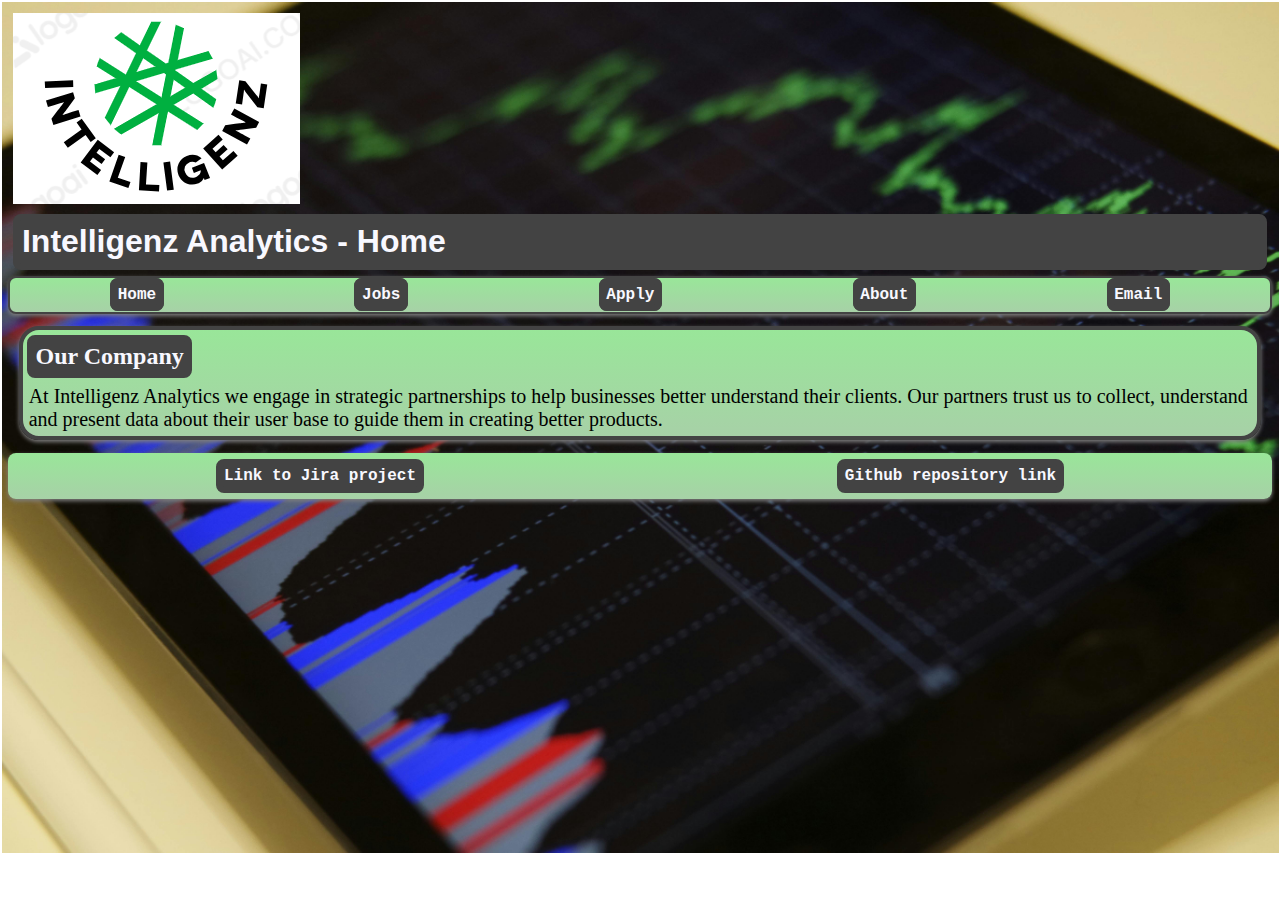
<file: project2/index.html>
<!DOCTYPE html>
<html lang="en">
  <head>
    <meta charset="UTF-8">
    <meta name="viewport" content="width=device-width, initial-scale=1.0">
    <title>Home</title>
    <link rel="stylesheet" href="styles/style.css">
  </head>
  <body>
    <header> <!-- Logo / Company Name-->
      <img id="logo" src="images/image.png" alt="Intelligenz logo">
      <h1>Intelligenz Analytics - Home</h1>
    </header>
    <nav class="menu"> <!-- Menu / Navigation-->
      <ul>
        <li> <a href="index.html">Home</a></li>
        <li> <a href="jobs.html">Jobs</a></li>
        <li> <a href="apply.php">Apply</a></li>
        <li> <a href="about.html">About</a></li>
        <li> <a href="mailto:intelligenzanalytics@gmail.com">Email</a></li>
      </ul>
      </nav>

      <!--Company description-->
      <div class="homepage_description">
        <h2>Our Company</h2>
        <p>At Intelligenz Analytics we engage in strategic partnerships to help businesses better understand their clients. Our partners trust us to collect, understand and present data about their user base to guide them in creating better products.</p>
      </div>

      <footer>

      <!--Links to Jira and Github projects-->
        <p><a href="https://intelligenzanalytics.atlassian.net/jira/software/projects/CA1/summary">Link to Jira project</a></p>
        <p><a href="https://github.com/JackHobbs104532329/COS10026-Assignment-1">Github repository link</a></p>
      </footer>
  </body>
</html>
</file>
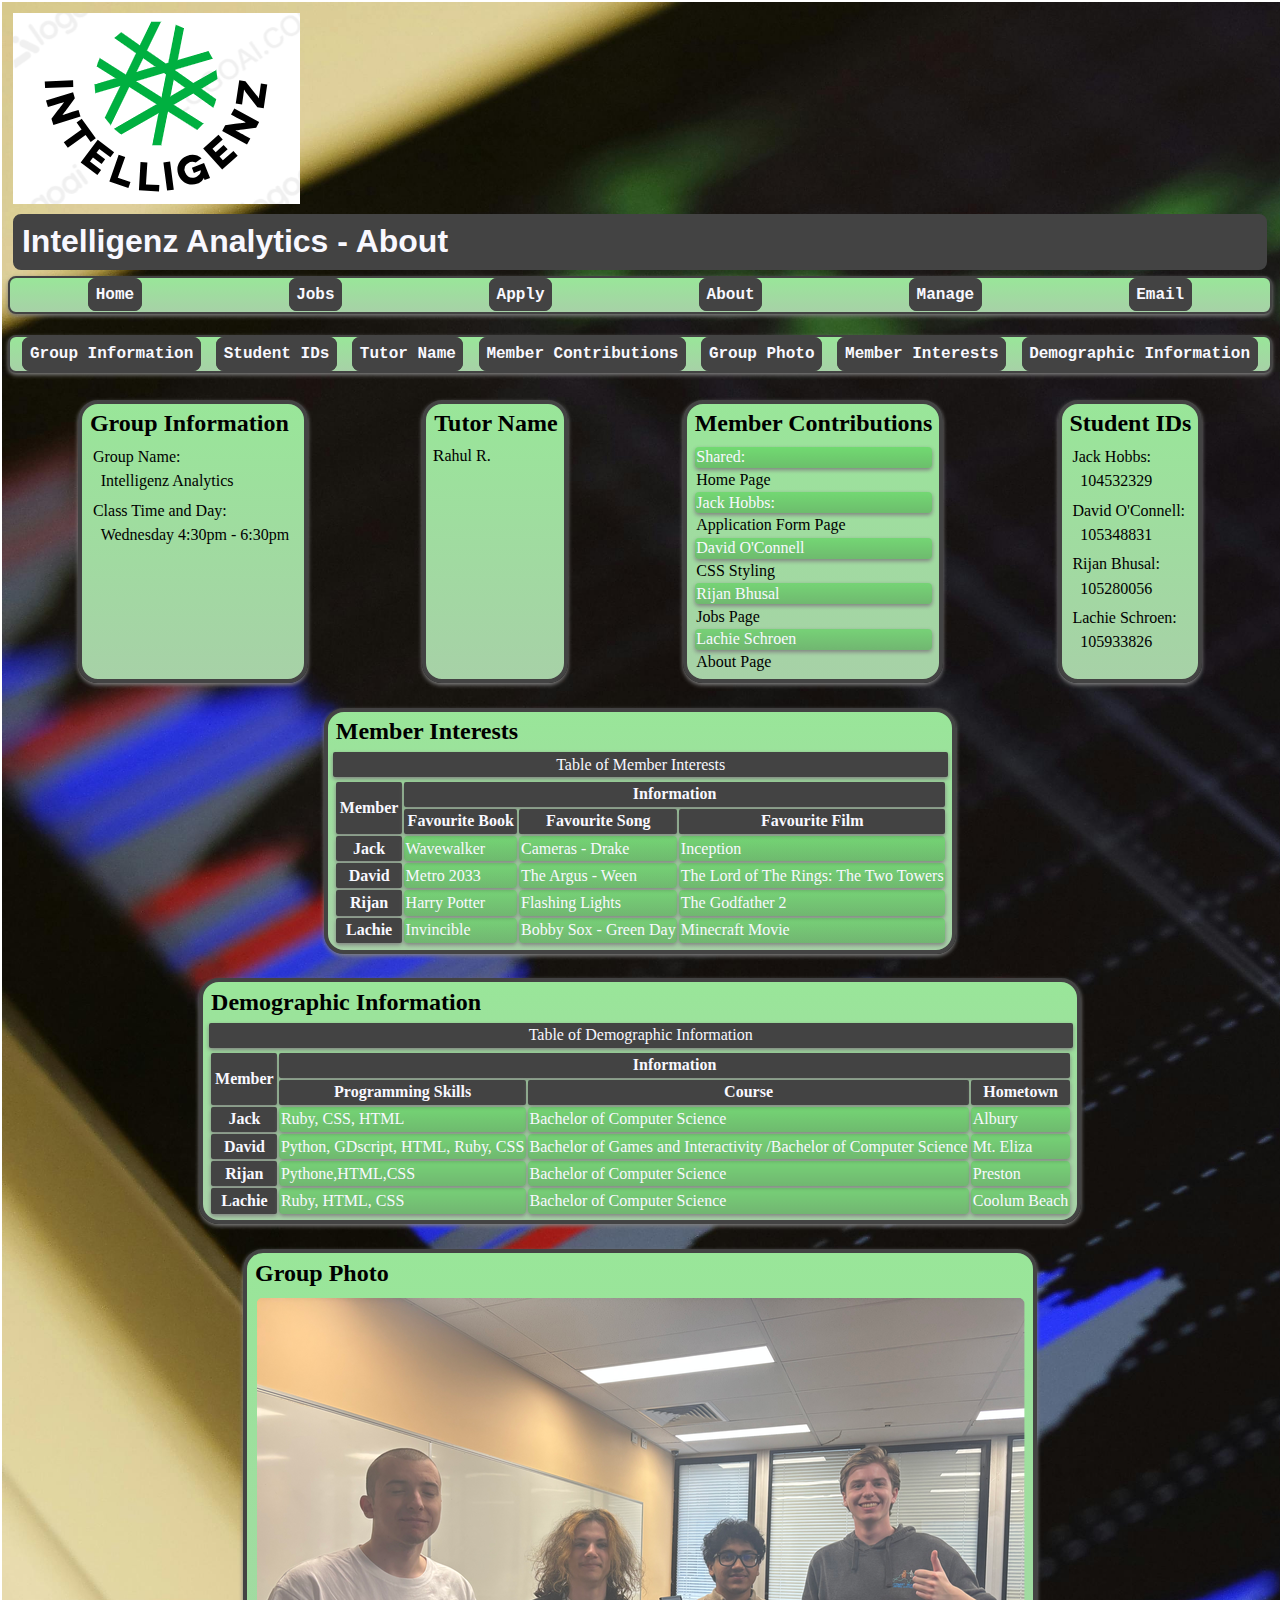
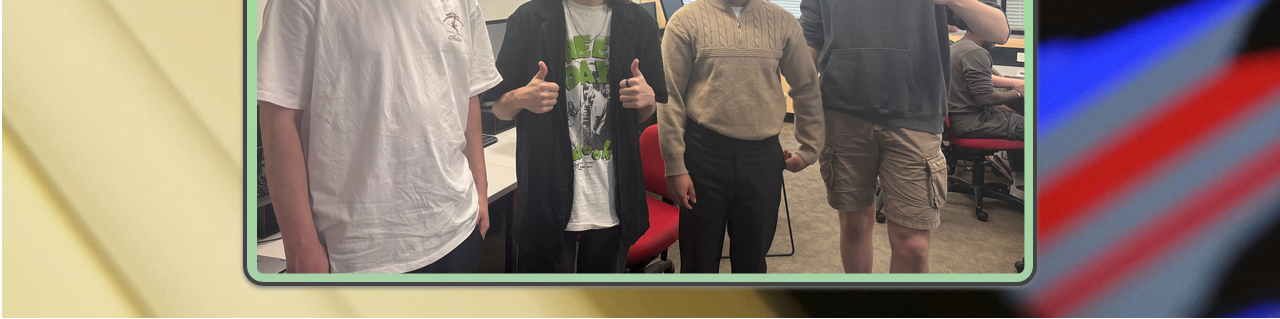
<file: project2/about.html>
<!DOCTYPE html>
<html lang="en">
<head>
  <meta charset="UTF-8">
  <meta name="viewport" content="width=device-width, initial-scale=1.0">
  <meta name="description" content="About page for Intelligenz Analytics">
  <meta name="keywords" content="About, Intelligenz Analytics">
  <meta name="author" content="Lachie Schroen">
  <title>About</title>
  <link rel="stylesheet" href="styles/style.css">
</head>

<body>
  <header> <!-- Logo / Company Name-->
    <img id="logo" src="images/image.png" alt="Intelligenz logo">
    <h1>Intelligenz Analytics - About</h1>
  </header>
  <nav class="menu"> <!-- Menu / Navigation-->
    <ul>
      <li> <a href="index.html">Home</a></li>
      <li> <a href="jobs.html">Jobs</a></li>
      <li> <a href="apply.php">Apply</a></li>
      <li> <a href="about.html">About</a></li>
      <li> <a href="manage.php">Manage</a></li>
      <li> <a href="mailto:intelligenzanalytics@gmail.com">Email</a></li>
    </ul>
    </nav>
<br>
  
  <!--In-page nav menu-->
  <nav class="menu">
    <ul>
      <li> <a href="#information">Group Information</a></li>
      <li> <a href="#studentid">Student IDs</a></li>
      <li> <a href="#tutor">Tutor Name</a></li>
      <li> <a href="#contributions">Member Contributions</a></li>
      <li> <a href="#photo">Group Photo</a></li>
      <li> <a href="#interests">Member Interests</a></li>
      <li> <a href="#demographic">Demographic Information</a></li>
    </ul>
  </nav>

  <!--Class group info-->
  <div id="sections">
    <section id="information">
      <h2>Group Information</h2>
        <ul>
          <li>Group Name:
            <ul>
              <li>Intelligenz Analytics</li>
            </ul>
          </li>
          <li>Class Time and Day:
            <ul>
              <li>Wednesday 4:30pm - 6:30pm</li>
            </ul>
          </li>
        </ul>
    </section>

    <!--Student IDs-->
    <section id="studentid">
      <h2>Student IDs</h2>
        <ul>
          <li>Jack Hobbs:
            <ul>
              <li>104532329</li>
            </ul>
          </li>
          <li>David O'Connell:
            <ul>
              <li>105348831</li>
            </ul>
          </li>
          <li>Rijan Bhusal:
            <ul>
              <li>105280056</li>
            </ul>
          </li>
          <li>Lachie Schroen:
            <ul>
              <li>105933826</li>
            </ul>
          </li>
        </ul>
    </section>

    <!--Tutor-->
    <section id="tutor">
      <h2>Tutor Name</h2>
      <p>Rahul R.</p>
    </section>

    <!--Group member roles-->
    <section id="contributions">
      <h2>Member Contributions</h2>
        <dl>
          <dt>Shared:</dt>
          <dd>Home Page</dd>
          <dt>Jack Hobbs:</dt>
          <dd>Application Form Page</dd>
          <dt>David O'Connell</dt>
          <dd>CSS Styling</dd>
          <dt>Rijan Bhusal</dt>
          <dd>Jobs Page</dd>
          <dt>Lachie Schroen</dt>
          <dd>About Page</dd>
        </dl>
    </section>

    <!--Group photo-->
    <section id="photo">
      <h2>Group Photo</h2>
        <a href="images/group.png"> <img src="images/group.png" alt="Placeholder Image"></a>
    </section>

    <!--Member interests table-->
    <section id="interests">
      <h2>Member Interests</h2>
        <table>
          <caption>Table of Member Interests</caption>
          <!--Table header-->
            <thead>
              <tr>
                <th rowspan="2" scope="col">Member</th>
                <th colspan="3" scope="col">Information</th>
              </tr>
              <tr>
                <th scope="col">Favourite Book</th>
                <th scope="col">Favourite Song</th>
                <th scope="col">Favourite Film</th>
              </tr>
          </thead>
          <tbody>
              <tr>
                <th scope="row">Jack</th>
                <td>Wavewalker</td>
                <td>Cameras - Drake</td>
                <td>Inception</td>
              </tr>
              <tr>
                <th scope="row">David</th>
                <td>Metro 2033</td>
                <td>The Argus - Ween</td>
                <td>The Lord of The Rings: The Two Towers</td>
              </tr>
              <tr>
                <th scope="row">Rijan</th>
                <td>Harry Potter</td>
                <td>Flashing Lights</td>
                <td>The Godfather 2</td>
              </tr>
              <tr>
              <th scope="row">Lachie</th>
                <td>Invincible</td>
                <td>Bobby Sox - Green Day</td>
                <td>Minecraft Movie</td>
              </tr>
          </tbody>
          <tfoot>
          </tfoot>
        </table>
    </section>

    <!--Member demographic and programming experience table-->
    <section id="demographic">
      <h2>Demographic Information</h2>
      <table>
        <caption>Table of Demographic Information</caption>
          <thead>
            <tr>
              <th rowspan="2" scope="col">Member</th>
              <th colspan="3" scope="col">Information</th>
            </tr>
            <tr>
              <th scope="col">Programming Skills</th>
              <th scope="col">Course</th>
              <th scope="col">Hometown</th>
            </tr>
        </thead>
        <tbody>
            <tr>
              <th scope="row">Jack</th>
              <td>Ruby, CSS, HTML</td>
              <td>Bachelor of Computer Science</td>
              <td>Albury</td>
            </tr>
            <tr>
              <th scope="row">David</th>
              <td>Python, GDscript, HTML, Ruby, CSS</td>
              <td>Bachelor of Games and Interactivity /Bachelor of Computer Science</td>
              <td>Mt. Eliza</td>
            </tr>
            <tr>
              <th scope="row">Rijan</th>
              <td>Pythone,HTML,CSS</td>
              <td>Bachelor of Computer Science</td>
              <td>Preston</td>
            </tr>
            <tr>
            <th scope="row">Lachie</th>
              <td>Ruby, HTML, CSS</td>
              <td>Bachelor of Computer Science</td>
              <td>Coolum Beach</td>
            </tr>
        </tbody>
        <tfoot>
        </tfoot>
      </table>
    </section>
  </div>
</body>
</html>
</file>
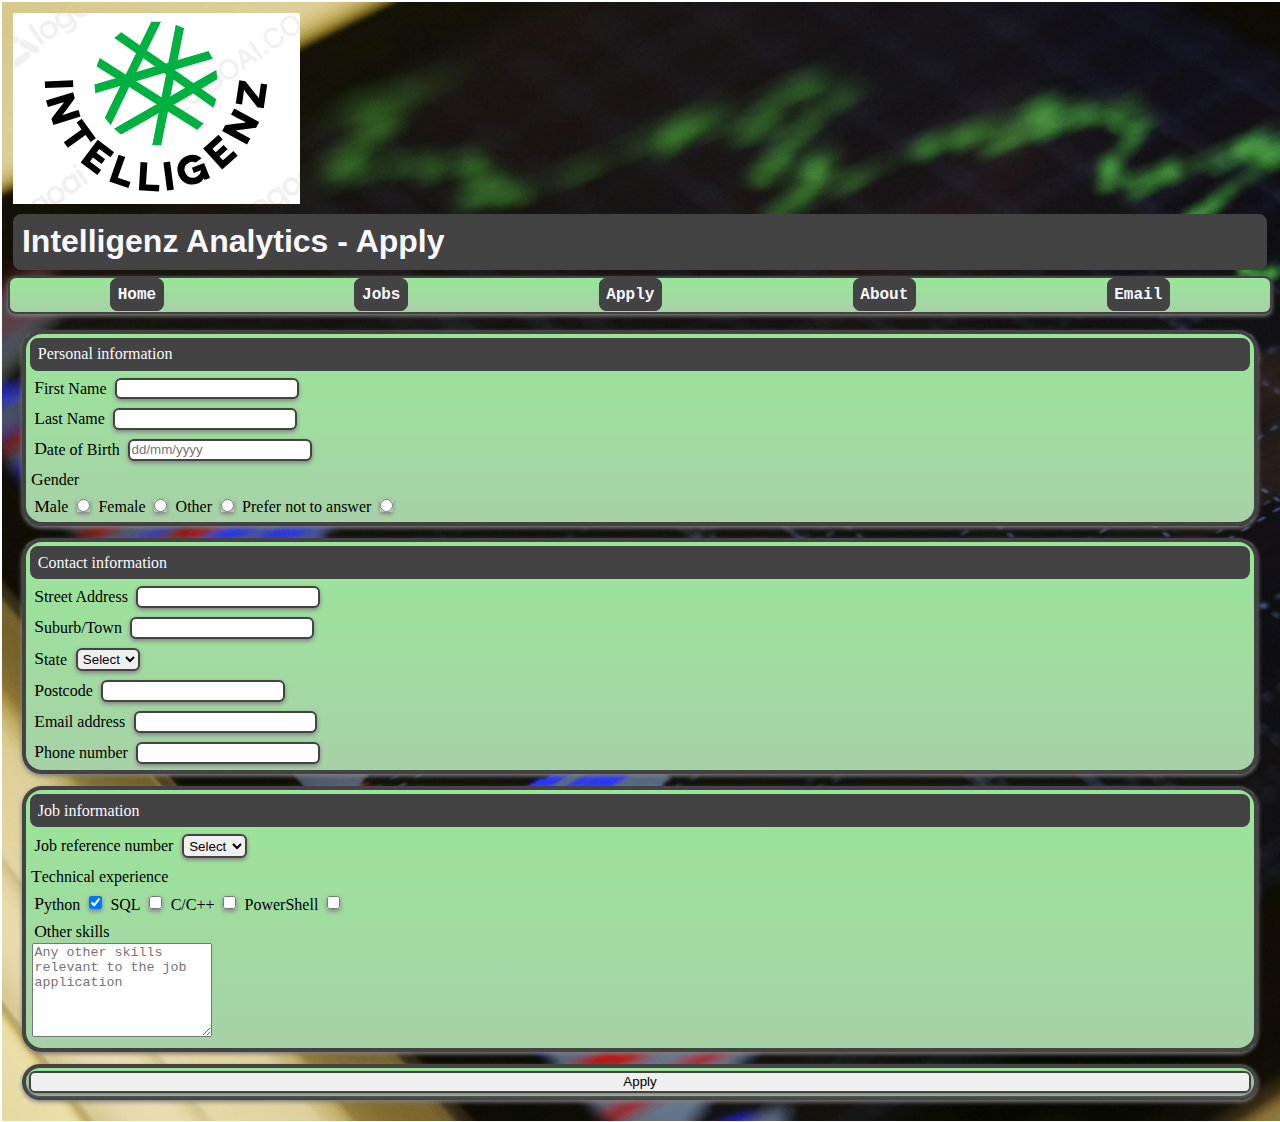
<file: project2/apply.html>
<!DOCTYPE html>
<html lang="en">
  <head>
    <meta charset="UTF-8">
    <meta name="viewport" content="width=device-width, initial-scale=1.0">
    <title>Apply</title>
    <link rel="stylesheet" href="styles/style.css">
  </head>
  <body>
    <header> <!-- Logo / Company Name-->
      <img id="logo" src="images/image.png" alt="Intelligenz logo">
      <h1>Intelligenz Analytics - Apply</h1>
    </header>

    <!-- Menu / Navigation-->
    <nav class="menu"> 
      <ul>
        <li> <a href="index.html">Home</a></li>
        <li> <a href="jobs.html">Jobs</a></li>
        <li> <a href="apply.html">Apply</a></li>
        <li> <a href="about.html">About</a></li>
        <li> <a href="mailto:intelligenzanalytics@gmail.com">Email</a></li>
      </ul>
      </nav>

    <!--Form-->
    <form method="post" action="process_eoi.php">
      <!--Personal information box-->
      <fieldset class="personalinformation">
        <legend>Personal information</legend>
        <p><label for="firstname">First Name</label>
          <input type="text" name="firstname" id="firstname" pattern="[A-za-z]{1,20}" required>
        </p>

        <p><label for="lastname">Last Name</label>
          <input type="text" name="lastname" id="lastname" pattern="[A-za-z{1,20}]" required>
        </p>

        <p><label for="dob">Date of Birth</label>
          <input type="text" id="dob" name="dob" placeholder="dd/mm/yyyy" pattern="\d{1,2}\/\d{1,2}\/\d{4}" required>
        </p>
        
        <!--Gender-->
        <p>Gender</p>
        <p><label for="male">Male</label>
          <input type="radio" id="male" name="gender" value="male" required>
        <label for="female">Female</label>
          <input type="radio" id="female" name="gender" value="female">
        <label for="other">Other</label>
          <input type="radio" id="other" name="gender" value="other">
        <label for="notgiven">Prefer not to answer</label>
          <input type="radio" id="notgiven" name="gender" value="none">
        </p>
      </fieldset>

      <!--Contact information box-->
      <fieldset class="contactinformation">
        <legend>Contact information</legend>
        <p><label for="address">Street Address</label>
          <input type="text" id="address" name="address" pattern="[A-Za-z0-9 ]{1,40}" required>
        <p><label for="suburb">Suburb/Town</label>
          <input type="text" id="suburb" name="suburb" pattern="[A-Za-z0-9 ]{1,40}" required>
        
        
        <!--State selection-->
        <p><label for="state">State</label>
          <select name="state" id="state" required>
            <option value="">Select</option>
            <option value="vic">VIC</option>
            <option value="nsw">NSW</option>
            <option value="qld">QLD</option>
            <option value="nt">NT</option>
            <option value="wa">WA</option>
            <option value="sa">SA</option>
            <option value="tas">TAS</option>
            <option value="act">ACT</option>
          </select>
        </p>
        
        <!--Postcode, email, and Phone number text inputs-->
        <p><label for="postcode">Postcode</label>
          <input type="text" name="postcode" id="postcode" pattern="[0-9]{1}[2-9]{1}[0-4]{1}[0-4]{1}" required>
        </p>
        <p><label for="email">Email address</label>
          <input id="email" type="email" name="email" required>
        </p>
        <p><label for="phone">Phone number</label>
          <input type="text" id="phone" name="phone" pattern="[0-9 ]{8,14}" required>
        </p>
      </fieldset>

      <!--Job information box-->
      <fieldset class="jobinformation">
        <legend>Job information</legend>
        <p><label for="jobnumber">Job reference number</label> <!--JOB REFERENCE NUMBERS WILL BE 5 ALPHANUMERIC CHARACTERS-->
          <select name="jobnumber" id="jobnumber" required>
            <option value="">Select</option>
            <option value="dataanalyst">100</option>
            <option value="servertechnician">101</option>
          </select>
        </p>

        <!--Programming languages checkboxes-->
        <p>Technical experience</p>
        <p><label for="python">Python</label>
          <input type="checkbox" id="python" name="experience[]" value="python" checked="checked">
        <label for="sql">SQL</label>
          <input type="checkbox" id="sql" name="experience[]" value="sql">
        <label for="c">C/C++</label>
          <input type="checkbox" id="c" name="experience[]" value="c">
        <label for="powershell">PowerShell</label>
          <input type="checkbox" id="powershell" name="experience[]" value="powershell">
        </p>

        <!--Optional textarea for any other skills-->
        <p><label>Other skills<br></label>
          <textarea name="skills" rows="6" placeholder="Any other skills relevant to the job application"></textarea>
        </p>
      </fieldset>

      <!--Form submit button-->
      <p id="submit"><input type="submit" value="Apply"></p>
    </form>
  </body>
</html>
</file>
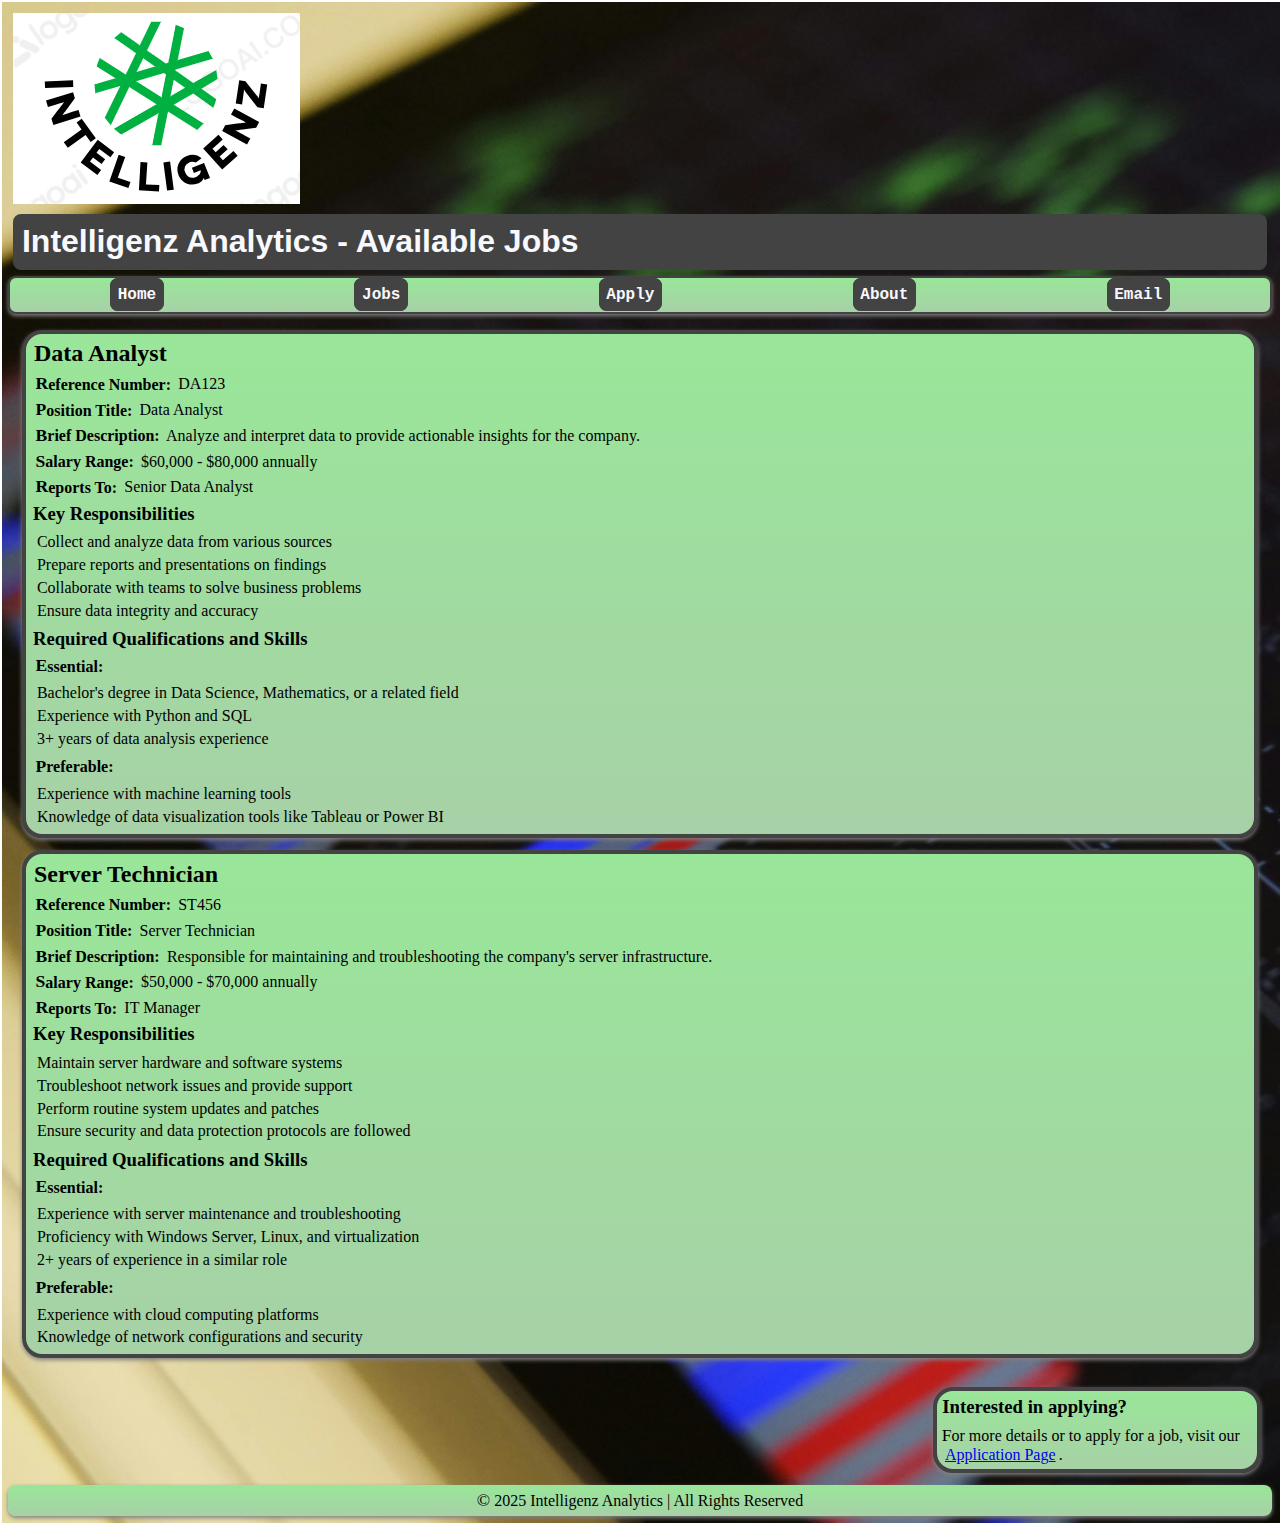
<file: project2/jobs.html>
<!DOCTYPE html>
<html lang="en">
  <head>
    <meta charset="UTF-8">
    <meta name="viewport" content="width=device-width, initial-scale=1.0">
    <title>Available Jobs - Intelligenz Analytics</title>
    <link rel="stylesheet" href="styles/style.css">
  </head>
  <body>
    <!-- Header with Company Logo and Name -->
    <header> 
      <img id="logo" src="images/image.png" alt="Intelligenz logo">
      <h1>Intelligenz Analytics - Available Jobs</h1>
    </header>

    <!-- Menu / Navigation -->
    <nav class="menu">
      <ul>
        <li><a href="index.html">Home</a></li>
        <li><a href="jobs.html">Jobs</a></li>
        <li><a href="apply.html">Apply</a></li>
        <li><a href="about.html">About</a></li>
        <li><a href="mailto:intelligenzanalytics@gmail.com">Email</a></li>
      </ul>
    </nav>

    <!-- Main Content Section -->
    <main>
      <section>
        <h2>Data Analyst</h2>
        <p><strong>Reference Number:</strong> DA123</p>
        <p><strong>Position Title:</strong> Data Analyst</p>
        <p><strong>Brief Description:</strong> Analyze and interpret data to provide actionable insights for the company.</p>
        <p><strong>Salary Range:</strong> $60,000 - $80,000 annually</p>
        <p><strong>Reports To:</strong> Senior Data Analyst</p>

        <h3>Key Responsibilities</h3>
        <ul>
          <li>Collect and analyze data from various sources</li>
          <li>Prepare reports and presentations on findings</li>
          <li>Collaborate with teams to solve business problems</li>
          <li>Ensure data integrity and accuracy</li>
        </ul>

        <h3>Required Qualifications and Skills</h3>
        <p><strong>Essential:</strong></p>
        <ul>
          <li>Bachelor's degree in Data Science, Mathematics, or a related field</li>
          <li>Experience with Python and SQL</li>
          <li>3+ years of data analysis experience</li>
        </ul>
        <p><strong>Preferable:</strong></p>
        <ul>
          <li>Experience with machine learning tools</li>
          <li>Knowledge of data visualization tools like Tableau or Power BI</li>
        </ul>
      </section>

      <section>
        <h2>Server Technician</h2>
        <p><strong>Reference Number:</strong> ST456</p>
        <p><strong>Position Title:</strong> Server Technician</p>
        <p><strong>Brief Description:</strong> Responsible for maintaining and troubleshooting the company's server infrastructure.</p>
        <p><strong>Salary Range:</strong> $50,000 - $70,000 annually</p>
        <p><strong>Reports To:</strong> IT Manager</p>

        <h3>Key Responsibilities</h3>
        <ul>
          <li>Maintain server hardware and software systems</li>
          <li>Troubleshoot network issues and provide support</li>
          <li>Perform routine system updates and patches</li>
          <li>Ensure security and data protection protocols are followed</li>
        </ul>

        <h3>Required Qualifications and Skills</h3>
        <p><strong>Essential:</strong></p>
        <ul>
          <li>Experience with server maintenance and troubleshooting</li>
          <li>Proficiency with Windows Server, Linux, and virtualization</li>
          <li>2+ years of experience in a similar role</li>
        </ul>
        <p><strong>Preferable:</strong></p>
        <ul>
          <li>Experience with cloud computing platforms</li>
          <li>Knowledge of network configurations and security</li>
        </ul>
      </section>
    </main>

    <!-- Aside with Job Application Link -->
    <aside>
      <h3>Interested in applying?</h3>
      <p>For more details or to apply for a job, visit our <a href="apply.html">Application Page</a>.</p>
    </aside>

    <!-- Footer -->
    <footer>
      <p>&copy; 2025 Intelligenz Analytics | All Rights Reserved</p>
    </footer>
  </body>
</html>
</file>
<file: project2/styles/style.css>
/*
filename: style.css
author: David O'Connell
created: 
last modified: 14th April 2025
description: CSS styling for index.html, apply.html, about.html, & jobs.html
*/

/* Colours used (in rgba)

/* *Universal element Stying */
* {
    padding: 0.1em;
    margin: 0.1em;
}

/* Element Styling */
body {
    font-family: 'Times New Roman', Times, serif;
    font-style: normal;
    color: black;
    background-image: url("images/index-background.jpg"); /* Image courtesy of 'Burak The Weekender' on pexels! */
    background-repeat: no-repeat;
    background-size: cover;
}

aside {
    width: 25%;
    float: right;
    margin: 1% 1% 1% 1%;
    background: linear-gradient(to top,rgba(167, 209, 167) , rgb(153, 230, 153));
    border-radius: 20px;
    box-shadow: 0px 2px 4px gray;
    border: 4px solid rgba(67,67,67);
    display: flex;
    justify-content: space-around;
    flex-direction: column;
    align-items: flex-start;
}

footer {
    display: flex;
    justify-content: space-around;
    flex-direction: row;
    align-items: flex-end;
    clear: right;
}
footer a {
    text-decoration: none;
    border: 6px solid rgba(67,67,67);
    background-color: rgba(67,67,67);
    border-radius: 8px;
    color: ghostwhite;
    font-family: 'Courier New', Courier, monospace;
    font-weight: bold;
    display: flex;
}

h1 {
    font-family: 'Lucida Sans', 'Lucida Sans Regular', 'Lucida Grande', 'Lucida Sans Unicode', Geneva, Verdana, sans-serif;
    border: 6px solid rgba(67,67,67);
    background-color: rgba(67,67,67);
    border-radius: 8px;
    color: ghostwhite;
    display: flex;
    justify-content: left;
    align-items: flex-start;
}

section {
    margin: 1% 1% 1% 1%;
    background: linear-gradient(to top,rgba(167, 209, 167) , rgb(153, 230, 153));
    border-radius: 20px;
    box-shadow: 0px 2px 4px gray;
    border: 4px solid rgba(67,67,67);
    padding-left: 3px;
}
section li {
    padding-left: 3px;
    list-style-type: none;
}

fieldset legend {
    margin: 0.2% 0.2% 0.2% 0.2%;
    text-decoration: none;
    border: 6px solid rgba(67,67,67);
    background-color: rgba(67,67,67);
    border-radius: 8px;
    color: ghostwhite;
    float: left;
}

/* #id Styling */
#sections {
    display: flex;
    justify-content: space-around;
    flex-direction: row;
    flex-wrap: wrap;
    border-radius: 8px;
    margin: 1% 1% 1% 1%;
}

/*About Page Sections*/
#sections li {
    list-style-type: none;
}
#information {
    display: flex;
    flex-direction: column;
    order: -3
}
#tutor {
    display: flex;
    flex-direction: column;
    order: -2
}
#contributions {
    display: flex;
    flex-direction: column;
    order: -1
}

#photo {
    display: flex;
    flex-direction: column;
    order: 3
}
#photo img {
    border-radius: 8px;
    max-width: 100%;
    height: auto;
    width: auto;
    float: right;
}

#studentid {
    display: flex;
    flex-direction: column;
    order: 0
}
#interests {
    display: flex;
    flex-direction: column;
    order: 1
}
#demographic {
    display: flex;
    flex-direction: column;
    order: 2
}


/* .class Styling */
.menu h1 {
    font-family: 'Lucida Sans', Lucida, monospace;
}
.menu {
    background-color: ghostwhite;
    font-family: 'Lucida Sans', Lucida, monospace;
    border: 2px solid rgba(67,67,67);
}
.menu ul{
    color:rgba(67,67,67);
    font-weight: bold;
    opacity: 100%;
    display: flex;
    justify-content: space-around;
    align-items: normal;
    flex-direction: row;
}
.menu ul li {
    text-decoration: none;
    list-style-type: none;
    opacity: 100%;
    font-family: 'Courier New', Courier, monospace;
}
.menu ul li a {
    text-decoration: none;
    border: 6px solid rgba(67,67,67);
    background-color: rgba(67,67,67);
    border-radius: 8px;
    color: ghostwhite;
}

.homepage_description {
    margin: 1% 1% 1% 1%;
    background: linear-gradient(to top,rgba(167, 209, 167) , rgb(153, 230, 153));
    border-radius: 20px;
    box-shadow: 0px 2px 4px gray;
    border: 4px solid rgba(67,67,67);
    display: flex;
    flex-wrap: wrap;
}

.homepage_description h2 {
    margin: 0.2% 0.2% 0.2% 0.2%;
    text-decoration: none;
    border: 6px solid rgba(67,67,67);
    background-color: rgba(67,67,67);
    border-radius: 8px;
    color: ghostwhite;
    float: left;
    text-align: center;
    order: 0;
}
.homepage_description p {
    font-size: 1.25em;
    display: flex;
    align-items: flex-start;
    flex-direction: row;
    align-self: baseline;
}

/* Grouping Styling - Any styling applied to more than one element */

p input, select {
    box-shadow: 0px 2px 4px gray;
    border: 2px solid rgba(67,67,67);
    border-radius: 6px;
}

nav, footer {
    background-color: ghostwhite;
    background: linear-gradient(to top,rgba(167, 209, 167) , rgb(153, 230, 153));
    box-shadow: 0px 2px 4px gray;
    border-radius: 8px;
    opacity: 100%;
}

fieldset, #submit {
    margin: 1% 1% 1% 1%;
    background: linear-gradient(to top,rgba(167, 209, 167) , rgb(153, 230, 153));
    border-radius: 20px;
    box-shadow: 0px 2px 4px gray;
    border: 4px solid rgba(67,67,67);
    display: flex;
    justify-content: flex-start;
    flex-direction: column;
    font-weight: 400;
}

th, table caption {
    margin: 0.1% 0.1% 0.1% 0.1%;
    border: 2px solid rgba(67,67,67);
    background-color: rgba(67,67,67);
    border-radius: 2px;
    color: ghostwhite;
    box-shadow: 0px 2px 4px gray;
}

td, dl dt {
    background: linear-gradient(to top,rgba(34,139,34,0.4) , rgb(50,205,50,0.4));
    border-radius: 4px;
    box-shadow: 0px 2px 4px gray;
    color: ghostwhite;
}

/* Psuedo Classes */
.menu ul li a:hover {
    color: black;
    border: 6px solid ghostwhite;
    background-color: ghostwhite;
}
td:hover {
    color: black;
    background: ghostwhite;
    background-color: ghostwhite;
}

p::first-letter {
    font-size: 110%;
}
</file>
